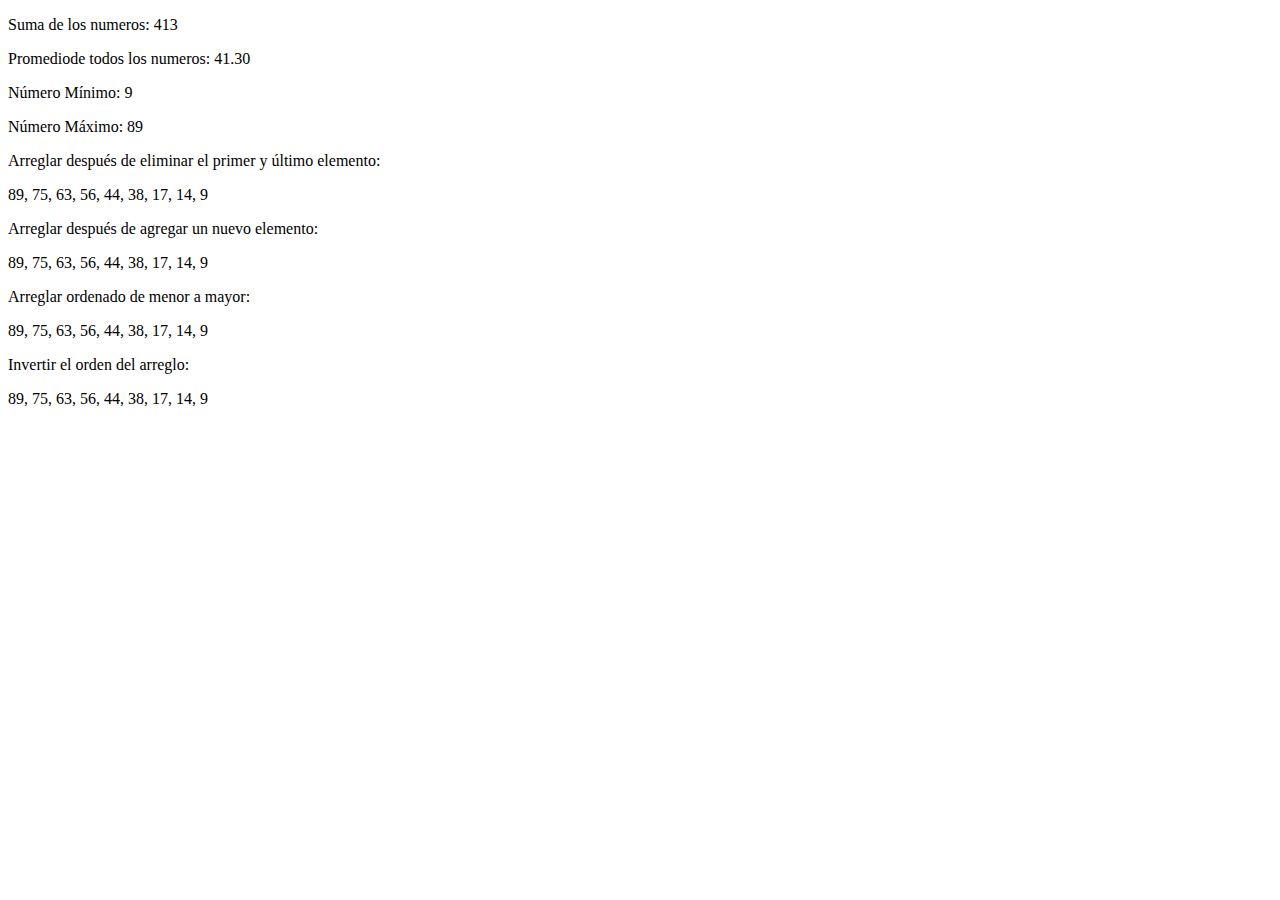
<file: index.html>
<!DOCTYPE html>
<html lang="en">
<head>
  <meta charset="UTF-8">
  <meta name="viewport" content="width=device-width, initial-scale=1.0">
  <title>Arreglo y operaciones en Javascript</title>
</head>
<body>
  <div id="result"></div>
   <script>
    //crear un arreglo con 10 números aleatorios entre 1 y 100.
    const arr = Array.from({ length: 10 }, () => Math.floor(Math.random() * 100) + 1);
   
        // Calcular la suma de todos los números del arreglo.
        const sum = arr.reduce((acc, val) => acc + val, 0);

        // Calcular el promedio de todos los números del arreglo.
        const avg = sum / arr.length;

        // Encontrar el número máximo y el número mínimo del arreglo.
        const min = Math.min(...arr);
        const max = Math.max(...arr);

        // Eliminar el primer y el último elemento del arreglo.
        arr.shift();
        arr.pop();

        // Agregar un nuevo elemento al final del arreglo.
        arr.push(Math.floor(Math.random() * 100) + 1);

        // Ordenar el arreglo de menor a mayor.
        arr.sort((a, b) => a - b);

        // Invertir el orden del arreglo.
        arr.reverse();

        // Mostrar el contenido del arreglo en la consola del navegador.
        console.log("Arreglo final:", arr);

        // Aqui se muestra el resultado en html.
        const html = `
            <div class="result">
                <p>Suma de los numeros: ${sum}</p>
                <p>Promediode todos los numeros: ${avg.toFixed(2)}</p>
                <p>Número Mínimo: ${min}</p>
                <p>Número Máximo: ${max}</p>
                <p>Arreglar después de eliminar el primer y último elemento:</p>
                <p>${arr.join(", ")}</p>
                <p>Arreglar después de agregar un nuevo elemento:</p>
                <p>${arr.join(", ")}</p>
                <p>Arreglar ordenado de menor a mayor:</p>
                <p>${arr.join(", ")}</p>
                <p>Invertir el orden del arreglo:</p>
                <p>${arr.join(", ")}</p>
            </div>
        `;
        document.getElementById("result").innerHTML = html;
    </script>
</body>
</html>
</file>
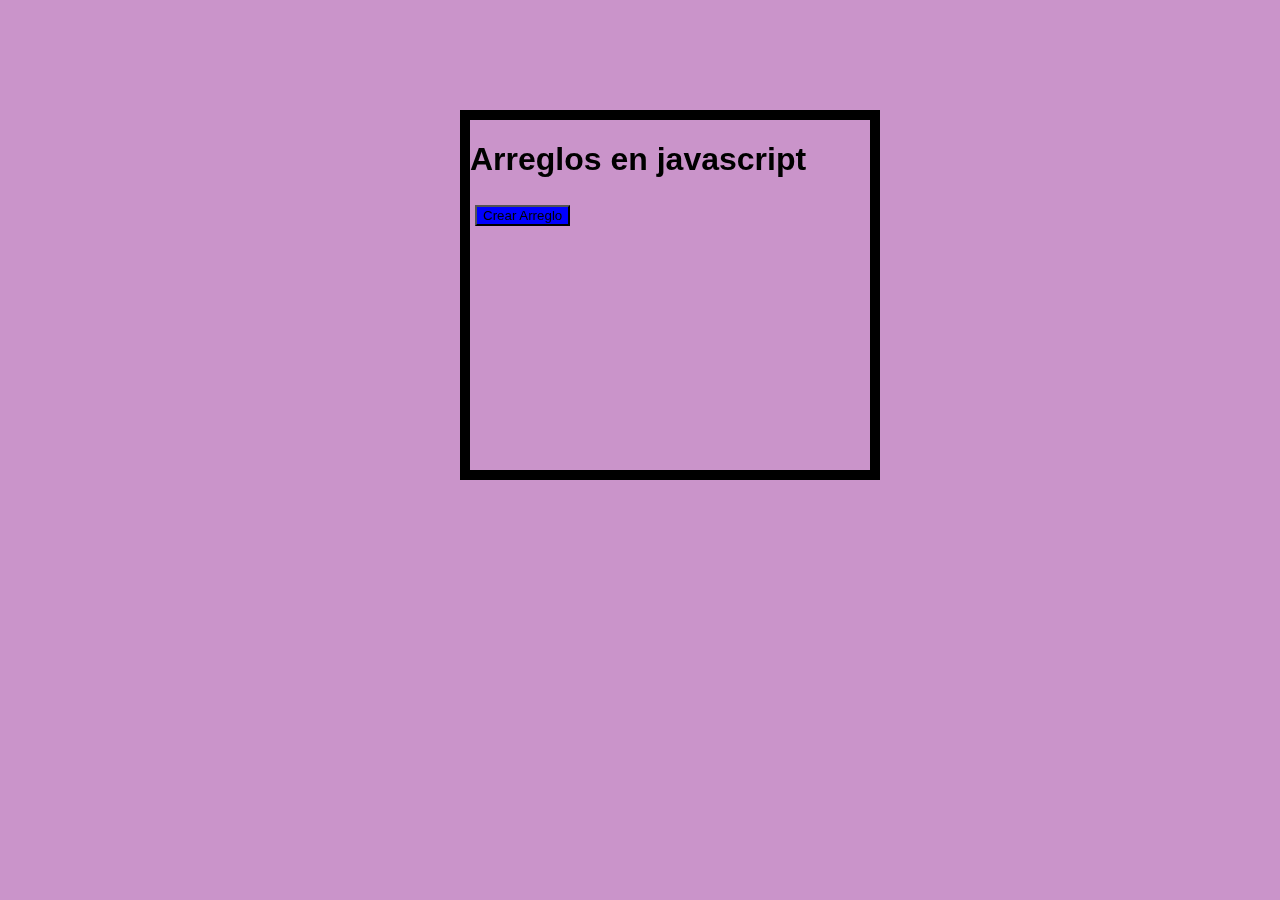
<file: javascript/index.html>
<!DOCTYPE html>
<html lang="es">
<head>
    <meta charset="UTF-8">
    <meta name="viewport" content="width=device-width, initial-scale=1.0">
    <title>Arreglo Aleatorio</title>
    <link rel="stylesheet" href="stylo.css">
   
</head>
<body> 
    <div class="caja">
    <h1>Arreglos en javascript</h1>
    <button id="createArrayBtn">Crear Arreglo</button>
    <div class="results" id="results"></div>
    </div>

    <script src="script.js"></script>
</body>
</html>
</file>
<file: javascript/stylo.css>
body {
    font-family: Arial, sans-serif;
    margin: 40px;
    background-color:rgb(202, 148, 202);
}

body :hover{
    color: antiquewhite;
}

.results {
    margin-top: 20px;
    color: azure;

}

.result-item {
    margin: 5px 0;
    color: black;
}

.caja {
    margin: 10px;
    border: 10px solid black;
    width: 400px;
    height: 350px;
    position: fixed;
    left: 450px;
    top: 100px;
    color: black;
}

button{
    color: black;
    margin: 5px;
    background-color:blue;
    
}
</file>
